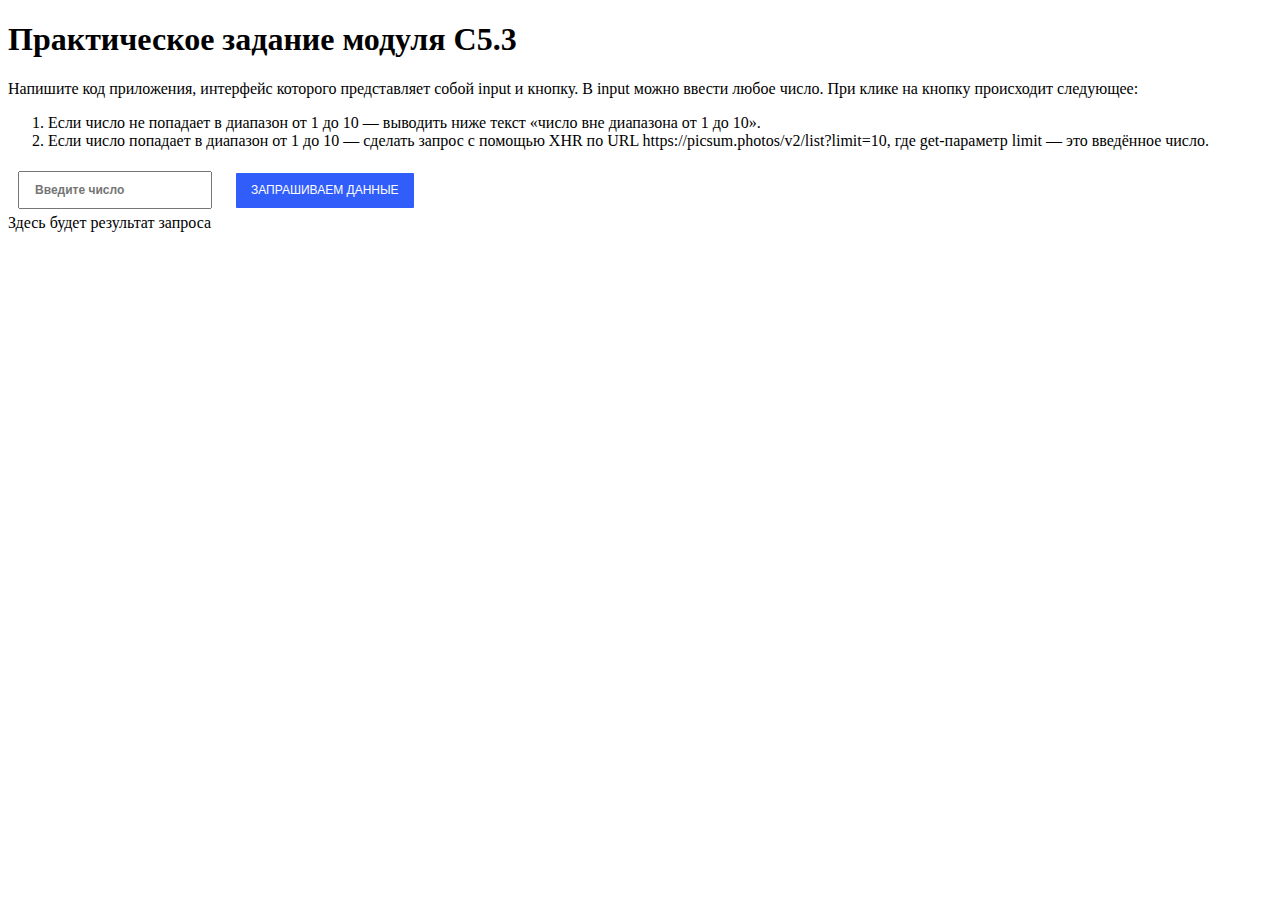
<file: moduleC5_homework/C5.3/index.html>
<!DOCTYPE HTML>
<html lang="en">

<head>
  <meta charset="UTF-8">
  <title>C5.3. Задание 3</title>
  <link rel="stylesheet" href="style.css">
</head>

<body>
  <h1>Практическое задание модуля С5.3</h1>

  <p>
  <div>Напишите код приложения, интерфейс которого представляет собой input и кнопку.
    В input можно ввести любое число. При клике на кнопку происходит следующее:</div>
  <ol>
    <li>Если число не попадает в диапазон от 1 до 10 — выводить ниже текст
      «число вне диапазона от 1 до 10».</li>
    <li>Если число попадает в диапазон от 1 до 10 — сделать запрос c помощью XHR по URL
      https://picsum.photos/v2/list?limit=10, где get-параметр limit — это введённое число.</li>
  </ol>
  </p>

  <input class="input" type="text" placeholder="Введите число">

  <button class="btn j-btn-request">Запрашиваем данные</button>

  <div class="result j-result">Здесь будет результат запроса</div>

  <script src="app.js"></script>
</body>

</html>
</file>
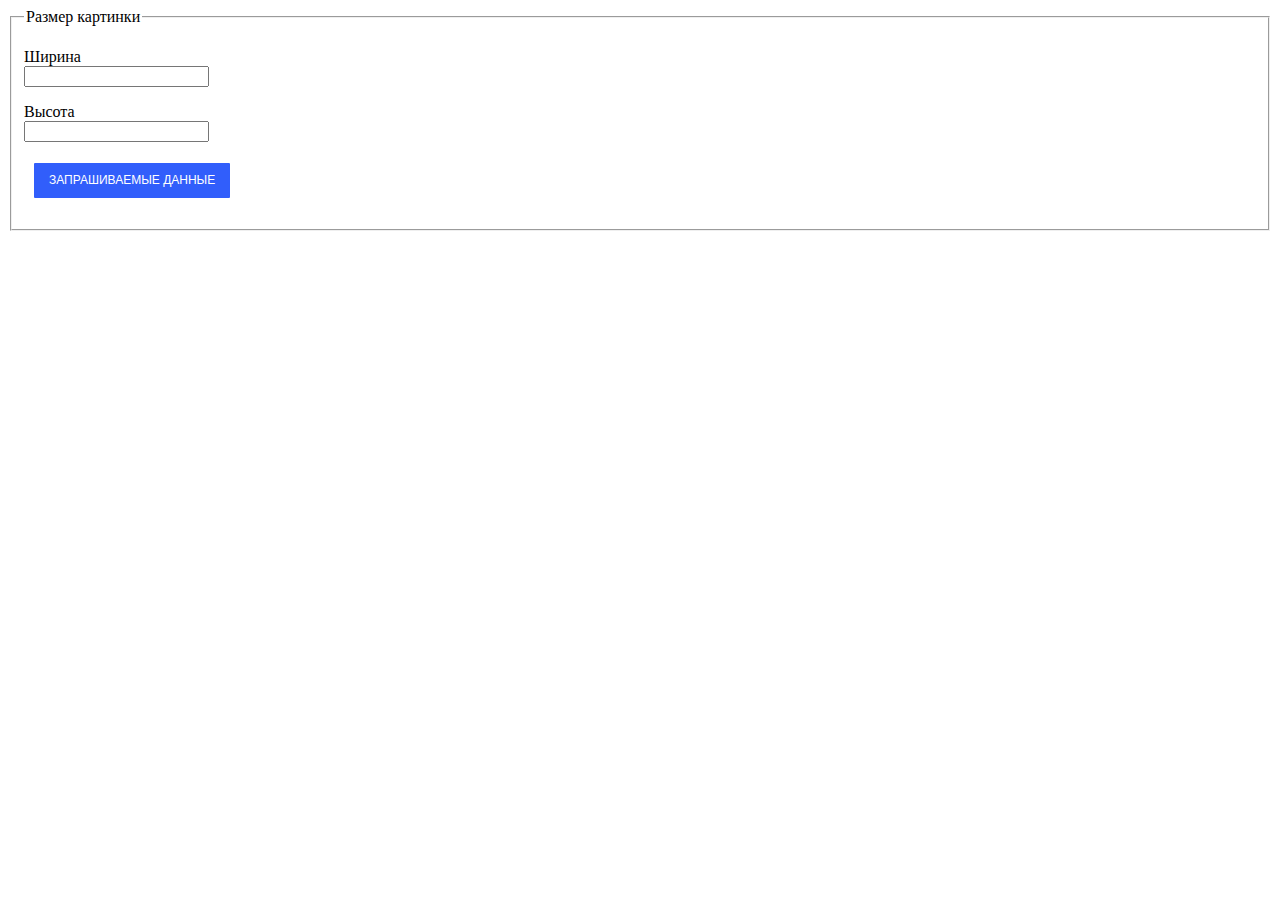
<file: moduleC5_homework/C5.6/index.html>
<!DOCTYPE html>
<html lang="ru">

<head>
    <meta charset="UTF-8">
    <style>
        .btn {
            padding: 0;
            background-color: transparent;
            border: none;
            outline: none;
            -webkit-tap-highlight-color: transparent;
            box-shadow: none;
            cursor: pointer;
            margin: 5px 10px;
            padding: 10px 15px;
            border-radius: 1px;
            font-size: 12px;
            line-height: 15px;
            text-transform: uppercase;
            color: white;
            background: #315efb;
            transition: 0.3s;
        }
        
        .btn:hover {
            box-shadow: 0px 2px 8px 2px rgba(141, 150, 178, .3);
            transform: scale(1.05);
        }
    </style>
    <title>С5.6_Практика 4</title>
</head>

<body>

    <fieldset>
        <legend>Размер картинки</legend>
        <p> <label>Ширина</label> <br />
            <input id="num1" class="text" size="20"> </p>
        <p> <label>Высота</label> <br />
            <input id="num2" class="text" size="20"> </p>
        <p> <button class="btn j-btn">Запрашиваемые данные</button> </p>
    </fieldset>
    <div id="j-result"></div>
    <img id="result" />

</body>

<script>
    const btn = document.querySelector('.j-btn');

    btn.addEventListener('click', () => {
        const value1 = +document.getElementById('num1').value;
        const value2 = +document.getElementById('num2').value;

        let s = document.getElementById('j-result');
        s.textContent = '';
        if (!(value1 >= 100 && value1 <= 300 && value2 >= 100 && value2 <= 300)) {
            s.textContent = 'одно из чисел вне диапазона от 100 до 300';
            return;
        }
        // Делаем запрос за данными
        fetch(`https://picsum.photos/${value1}/${value2}`)
            .then((response) => {
                document.getElementById('result').src = response.url;
            });

    });
</script>

</html>
</file>
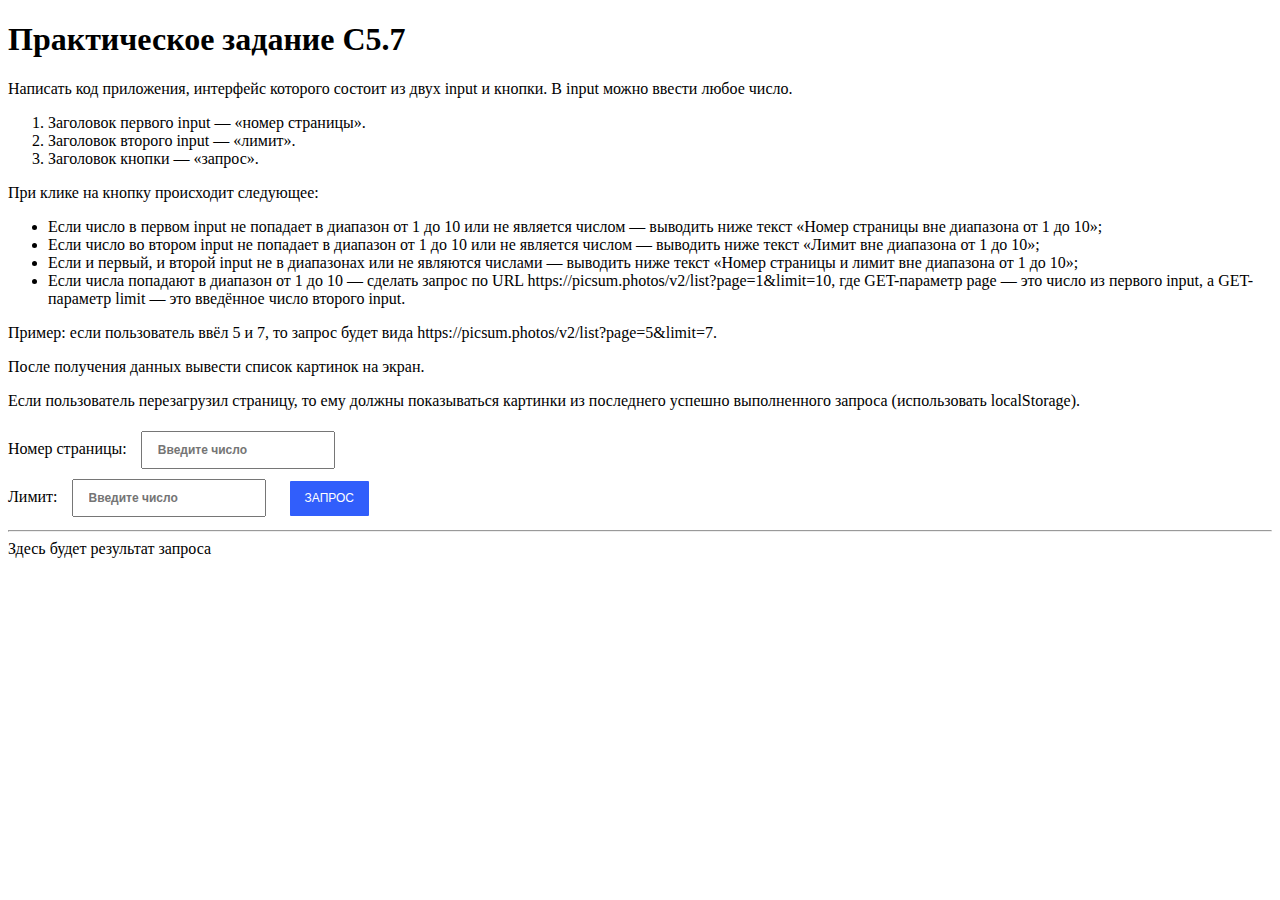
<file: moduleC5_homework/C5.7/index.html>
<!DOCTYPE html>
<html lang="en">
<head>
    <meta charset="UTF-8">
    <title>C5.7. Задание 5</title>
  <link rel="stylesheet" href="style.css">
</head>
<body>
  <h1>Практическое задание С5.7</h1>
  <p>
    <div>Написать код приложения, интерфейс которого состоит из двух input и кнопки.
      В input можно ввести любое число.</div>
    <ol>
      <li>Заголовок первого input — «номер страницы».</li>
      <li>Заголовок второго input — «лимит».</li>
        <li>Заголовок кнопки — «запрос».</li>
    </ol>
    <div>При клике на кнопку происходит следующее:</div>
    <ul>
        <li>Если число в первом input не попадает в диапазон от 1 до 10 или
            не является числом — выводить ниже текст «Номер страницы вне диапазона от 1 до 10»;</li>
        <li>Если число во втором input не попадает в диапазон от 1 до 10 или
            не является числом — выводить ниже текст «Лимит вне диапазона от 1 до 10»;</li>
        <li>Если и первый, и второй input не в диапазонах или не являются
            числами — выводить ниже текст «Номер страницы и лимит вне диапазона от 1 до 10»;</li>
        <li>Если числа попадают в диапазон от 1 до 10 — сделать запрос
            по URL https://picsum.photos/v2/list?page=1&limit=10, где GET-параметр page —
            это число из первого input, а GET-параметр limit — это введённое число второго input. </li>
    </ul>
    <div>Пример: если пользователь ввёл 5 и 7, то запрос будет вида
        https://picsum.photos/v2/list?page=5&limit=7.
        <p>После получения данных вывести список картинок на экран.</p>
        <p>Если пользователь перезагрузил страницу, то ему должны показываться картинки из последнего
            успешно выполненного запроса (использовать localStorage).</p>
    </div>
  </p>

  <label for="input1">Номер страницы: </label>
  <input id="input1" type="text" placeholder="Введите число">
  <br>
  <label for="input2">Лимит: </label>
  <input id="input2" type="text" placeholder="Введите число">

  <button class="btn j-btn-request">Запрос</button>
  <hr>
  <div class="result j-result">Здесь будет результат запроса</div>

  <script src="app.js"></script>
</body>
</html>
</file>
<file: moduleC5_homework/C5.3/style.css>
.result {
  display: flex;
  flex-wrap: wrap;
  width: 500px;
}

.card {
  width: 200px;
  margin: 20px;
}

.card-image {
  display: block;
  width: 200px;
  height: 150px;
}

.btn {
  background-color: transparent;
  border: none;
  outline: none;
  -webkit-tap-highlight-color: transparent;
  box-shadow: none;
  cursor: pointer;

  margin: 5px 10px;
  padding: 10px 15px;
  border-radius: 1px;
  font-size: 12px;
  line-height: 15px;
  text-transform: uppercase;
  color: white;
  background: #315efb;
  transition: 0.3s;
}

.btn:hover {
  box-shadow: 0px 2px 8px 2px rgba(141,150,178,.3);
  transform: scale(1.05);
}

.input {
  margin: 5px 10px;
  padding: 10px 15px;
  font-size: 12px;
  font-weight: bold;
}
</file>
<file: moduleC5_homework/C5.7/style.css>
.result {
  display: flex;
  flex-wrap: wrap;
  width: 500px;
}

.card {
  width: 200px;
  margin: 20px;
}

.card-image {
  display: block;
  width: 200px;
  height: 150px;
}

.btn {
  padding: 0;
  background-color: transparent;
  border: none;
  outline: none;
  -webkit-tap-highlight-color: transparent;
  box-shadow: none;
  cursor: pointer;

  margin: 5px 10px;
  padding: 10px 15px;
  border-radius: 1px;
  font-size: 12px;
  line-height: 15px;
  text-transform: uppercase;
  color: white;
  background: #315efb;
  transition: 0.3s;
}

.btn:hover {
  box-shadow: 0px 2px 8px 2px rgba(141,150,178,.3);
  transform: scale(1.05);
}

#input1, #input2 {
  margin: 5px 10px;
  padding: 10px 15px;
  font-size: 12px;
  font-weight: bold;
}
</file>
